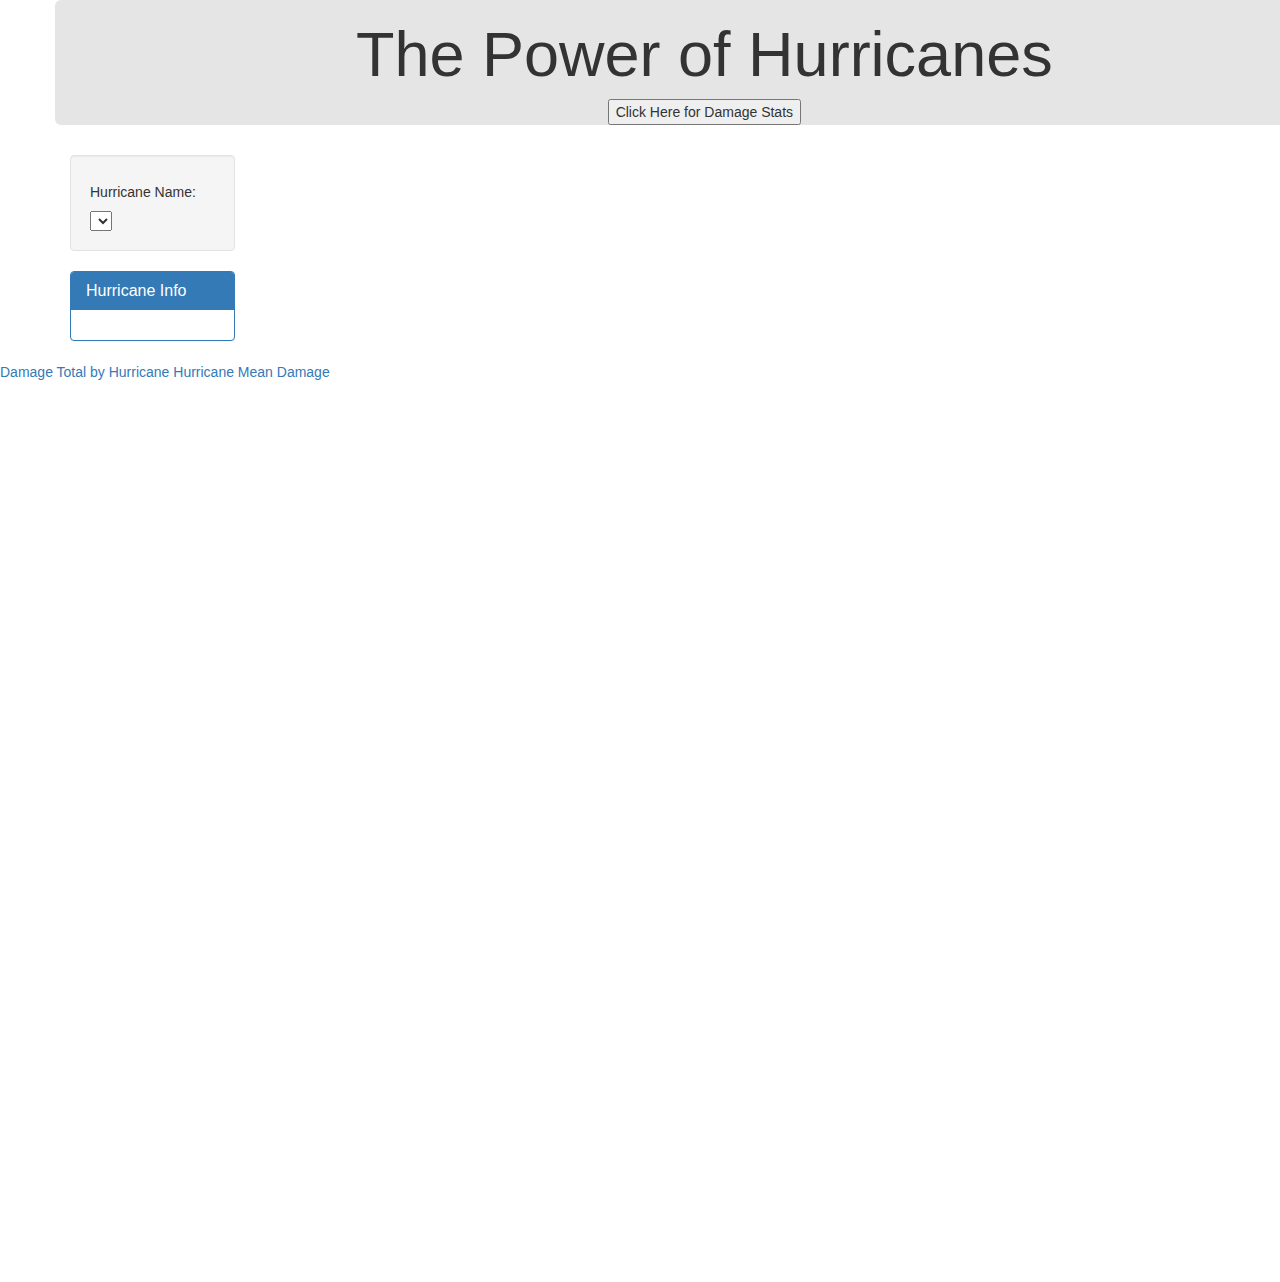
<file: templates/index.html>
<!DOCTYPE html>
<html lang="en">
<head>
  <meta charset="UTF-8">
  <meta name="viewport" content="width=device-width, initial-scale=1.0">
  <meta http-equiv="X-UA-Compatible" content="ie=edge">
  <title>The Power of the Hurricanes</title>
  <link rel="stylesheet" href="https://maxcdn.bootstrapcdn.com/bootstrap/3.3.7/css/bootstrap.min.css">
  <link rel="stylesheet" href="https://js.arcgis.com/4.26/esri/themes/light/main.css">
  <style>
    body {
      background-image: url(https://www.wfla.com/wp-content/uploads/sites/71/2021/09/AP17251560649782.jpg?strip=1);
      background-repeat: no-repeat;
      background-attachment: fixed;
      background-size: 100% 100%;
    }
    .jumbotron {
      background: rgba(204, 204, 204, 0.5);
      background-size: 100% 100%;
      overflow: auto;
      width: 111%;
      height: 100%;
      padding: 0;
    }
  </style>
</head>
<body>
  <div class="container">
    <div class="row">
      <div class="col-md-12 jumbotron text-center">
        <h1>The Power of Hurricanes</h1>
        <button class="pushStats" onclick="buttonClicked(value)">Click Here for Damage Stats</button>
      </div>
    </div>
    <div class="row">
      <div class="col-md-2">
        <div class="well">
          <h5>Hurricane Name:</h5>
          <select id="selDataset" onchange="optionChanged(this.value)"></select>
        </div>
        <div class="panel panel-primary">
          <div class="panel-heading">
            <h3 class="panel-title">Hurricane Info</h3>
          </div>
          <div id="hurricaneData" class="panel-body"></div>
        </div>
      </div>
    </div>
      <div class="col-md-12">
        <div id="bubble"></div>
      </div>
    </div>
  </div>
  <a href="https://svgshare.com/i/s4N.svg" target="_blank">Damage Total by Hurricane</a>
    <a href="https://svgshare.com/i/s4Y.svg" target="_blank">Hurricane Mean Damage</a>
  <script src="https://d3js.org/d3.v5.min.js"></script>
  <script src="https://cdn.plot.ly/plotly-latest.min.js"></script>
  <script src="../static/logic.js"></script>
</body>
</html>

<html>
  <head>
    <meta charset="utf-8" />
    <meta name="viewport" content="initial-scale=1, maximum-scale=1, user-scalable=no" />
    <title>Hurricanes</title>
​
    <style>
      html,
      body,
      #viewDiv {
        padding: 0;
        margin: 0;
        height: 100%;
        width: 100%;
      }
    </style>
​
    <link rel="stylesheet" href="https://js.arcgis.com/4.26/esri/themes/light/main.css">
    <script src="https://js.arcgis.com/4.26/"></script>
​
    <script>
      require(["esri/config", "esri/WebMap","esri/views/MapView", "esri/widgets/ScaleBar",
      "esri/widgets/Legend"], function(esriConfig, WebMap, MapView, ScaleBar, Legend) {
        esriConfig.apiKey = "AAPK18cd619da3da47a7869ae2391d3afd1a3hz-QFLusty3Pjzi3UYFsrdLkeiuvePkqYIiiL2w_Inza-eCgRr-w33QvBa6Unwy";
        const webmap = new WebMap({
        portalItem: {
          id: "8c5627041d244a00ab1e1db0684fbe7f"
        }
      });
      const view = new MapView({
        container: "viewDiv",
        map: webmap
      });
      const scalebar = new ScaleBar({
        view: view
      });
      view.ui.add(scalebar, "bottom-left");
      const legend = new Legend ({
        view: view
      });
      view.ui.add(legend, "top-right");
  });
  </script>
</head>
<body>
  <div id="viewDiv"></div>
</body>
</html>
</file>
